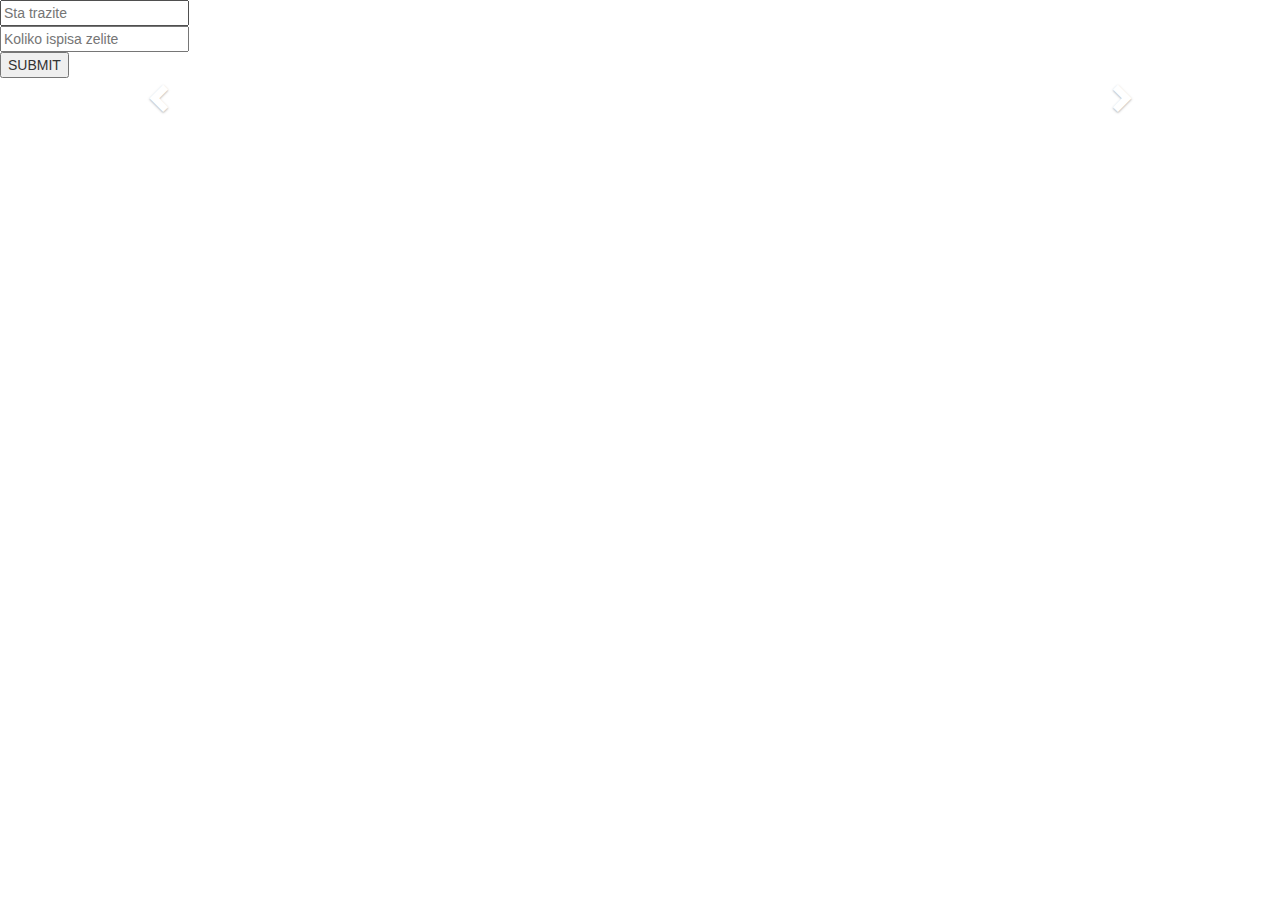
<file: JSONtest/indeks.html>
<html>
	<head>
		<link rel="stylesheet" href="https://maxcdn.bootstrapcdn.com/bootstrap/3.3.5/css/bootstrap.min.css">
	</head>
	<body>
		<form id="etsySearch">
			<input type="text" name="input" id="query" placeholder="Sta trazite"><br/>
			<input type="text" name="input" id="query2" placeholder="Koliko ispisa zelite"><br/>
			<button type="submit" name="btn">SUBMIT</button>
		</form>
		<div class="container">
			<div id="myCarousel" class="carousel slide" data-ride="carousel">
  <!-- Indicators -->
  <!--<ol class="carousel-indicators" id="loptice">
    <li data-target="#myCarousel" data-slide-to="0" class="active"></li>
    <li data-target="#myCarousel" data-slide-to="1"></li>
    <li data-target="#myCarousel" data-slide-to="2"></li>
    <li data-target="#myCarousel" data-slide-to="3"></li>
  </ol>-->

  <!-- Wrapper for slides -->
  <div class="carousel-inner" role="listbox" id="slajder">
    	<!-- jq doda itme za slajder-->
  </div>

  <!-- Left and right controls -->
  <a class="left carousel-control" href="#myCarousel" role="button" data-slide="prev">
    <span class="glyphicon glyphicon-chevron-left" aria-hidden="true"></span>
    <span class="sr-only">Previous</span>
  </a>
  <a class="right carousel-control" href="#myCarousel" role="button" data-slide="next">
    <span class="glyphicon glyphicon-chevron-right" aria-hidden="true"></span>
    <span class="sr-only">Next</span>
  </a>
</div>
		</div>
		<!--<div id="searchResults"></div>-->
		
		<script src="https://code.jquery.com/jquery-1.11.3.min.js"></script>
		<script src="https://maxcdn.bootstrapcdn.com/bootstrap/3.3.5/js/bootstrap.min.js"></script>
		<script src="apps/app.js"></script>
	</body>
</html>
</file>
